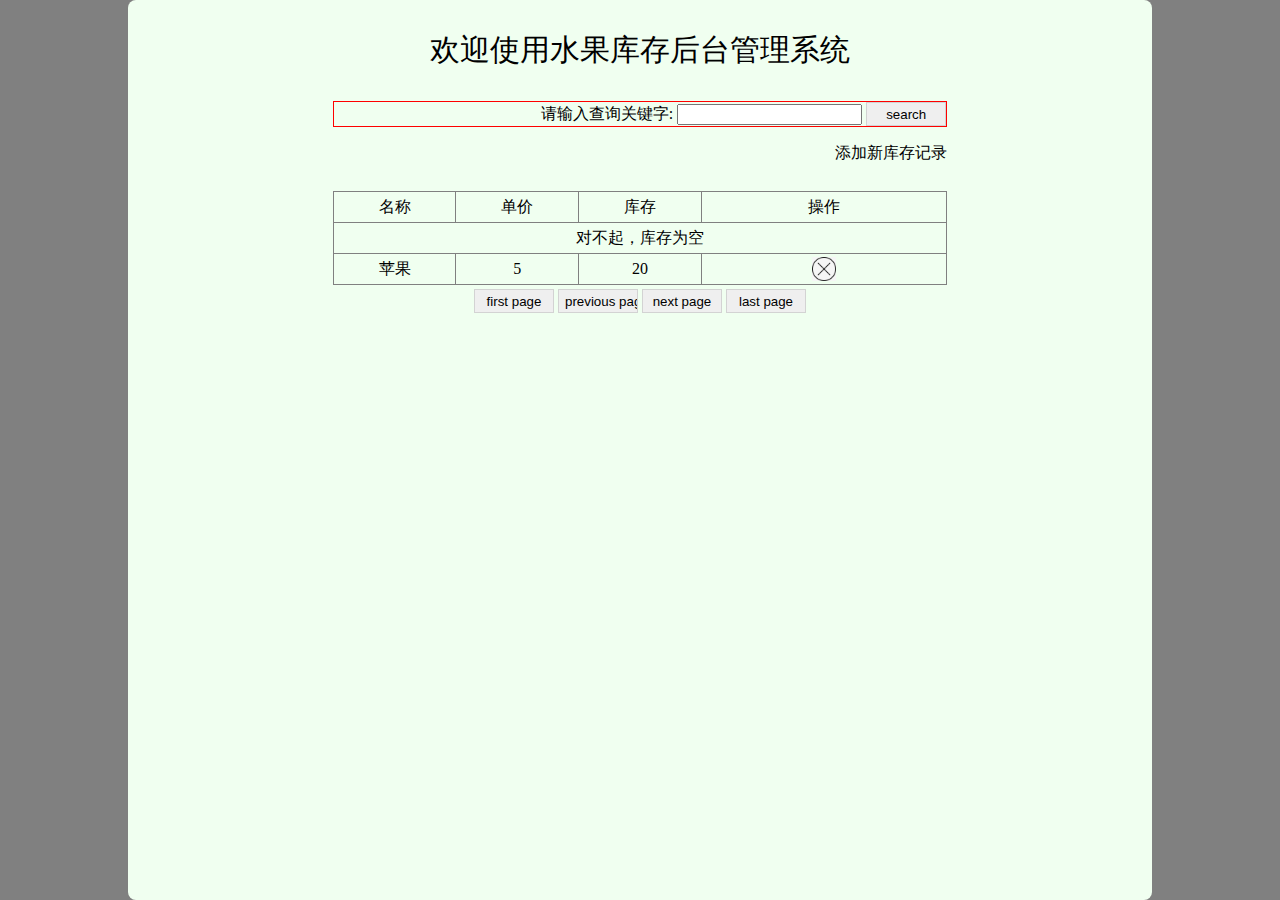
<file: out/artifacts/Pro0WEB10_war_exploded/index.html>
<html xmlns:th="http://www.thymeleaf.org">
<head>
	<meta charset="utf-8">
	<link rel="stylesheet" href="css/index.css">
	<script language="JavaScript" src="js/index.js"></script>
</head>
<body>
<div id="div_container">
	<div id="div_fruit_list">
		<p class="center f30">欢迎使用水果库存后台管理系统</p>
		<div style="border: 0px solid red; width: 60%; margin-left: 20%; text-align: right">
			<form th:action="@{/fruit.do}" method="post" style="border: 1px solid red">
				<input type="hidden" name="oper" value="search"/>
				请输入查询关键字: <input type="text" name="keyword"/>
				<input type="submit" value="search" class="btn"/>
			</form>
			<a th:href="@{/add.html}" style="border: 0px solid blue; margin-bottom: 4px">添加新库存记录</a>
		</div>
		<table id="tbl_fruit">
			<tr>
				<th class="w20">名称</th>
				<th class="w20">单价</th>
				<th class="w20">库存</th>
				<th>操作</th>
			</tr>
			<tr th:if="${#lists.isEmpty(session.fruitList)}">
				<td colspan="4">对不起，库存为空</td>
			</tr>
			<tr th:unless="${#lists.isEmpty(session.fruitList)}" th:each="fruit : ${session.fruitList}">
				<!-- <td><a th:text="${fruit.getFname()}" th:href="@{'/edit.do?fid='+${fruit.getFid()}}">苹果</a></td> -->
				<td><a th:text="${fruit.getFname()}" th:href="@{/fruit.do(fid=${fruit.getFid()}, operate='edit')}">苹果</a></td>
				<td th:text="${fruit.getPrice()}">5</td>
				<td th:text="${fruit.getFcount()}">20</td>
				<td><img src="imgs/del.jpg" class="delImg" th:onclick="|delFruit(${fruit.getFid()})|"/></td>
			</tr>
		</table>
		<div style="width: 60%; margin-left: 20%; border: 0px solid red;padding-top: 4px" class="center">
			<input type="button" value="first page" class="btn" th:onclick="page(1)" th:disabled="${session.pageNo == 1}">
			<input type="button" value="previous page" class="btn" th:onclick="|page(${session.pageNo-1})|" th:disabled="${session.pageNo == 1}">
			<input type="button" value="next page" class="btn" th:onclick="|page(${session.pageNo+1})|" th:disabled="${session.pageNo == session.pageCount}">
			<input type="button" value="last page" class="btn" th:onclick="|page(${session.pageCount})|" th:disabled="${session.pageNo == session.pageCount}">
		</div>
	</div>
</div>
</body>
</html>
</file>
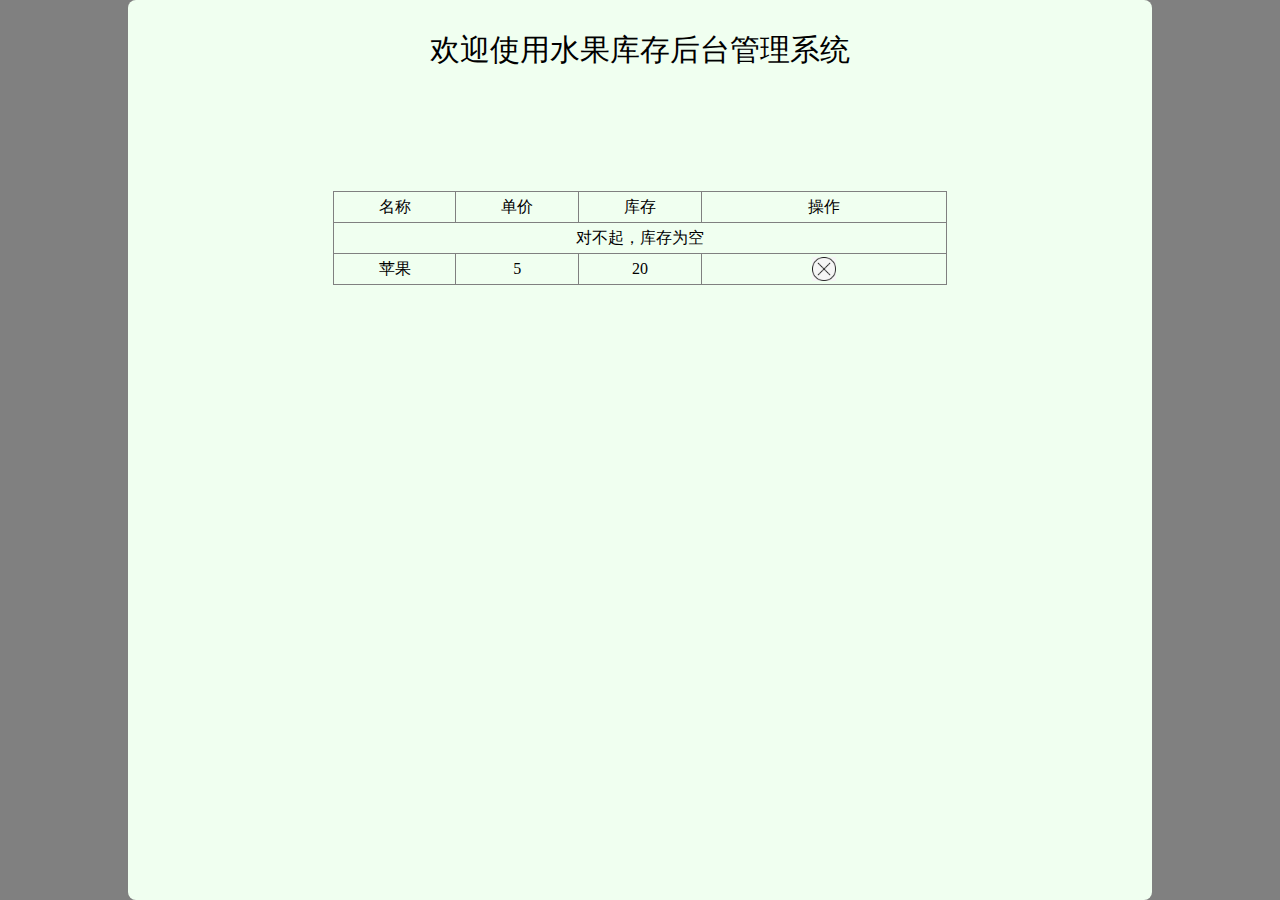
<file: Pro0WEB03/target/Pro0WEB03-1.0-SNAPSHOT/index.html>
<html xmlns:th="http://www.thymeleaf.org">
	<head>
		<meta charset="utf-8">
		<link rel="stylesheet" href="css/index.css">
	</head>
	<body>
		<div id="div_container">
			<div id="div_fruit_list">
				<p class="center f30">欢迎使用水果库存后台管理系统</p>
				<table id="tbl_fruit">
					<tr>
						<th class="w20">名称</th>
						<th class="w20">单价</th>
						<th class="w20">库存</th>
						<th>操作</th>
					</tr>
					<tr th:if="${#lists.isEmpty(session.fruitList)}">
						<td colspan="4">对不起，库存为空</td>
					</tr>
					<tr th:unless="${#lists.isEmpty(session.fruitList)}" th:each="fruit : ${session.fruitList}">
						<!-- <td><a th:text="${fruit.getFname()}" th:href="@{'/edit.do?fid='+${fruit.getFid()}}">苹果</a></td> -->
						<td><a th:text="${fruit.getFname()}" th:href="@{/edit.do(fid=${fruit.getFid()})}">苹果</a></td>
						<td th:text="${fruit.getPrice()}">5</td>
						<td th:text="${fruit.getFcount()}">20</td>
						<td><img src="imgs/del.jpg" class="delImg"/></td>
					</tr>
				</table>
			</div>
		</div>
	</body>
</html>
</file>
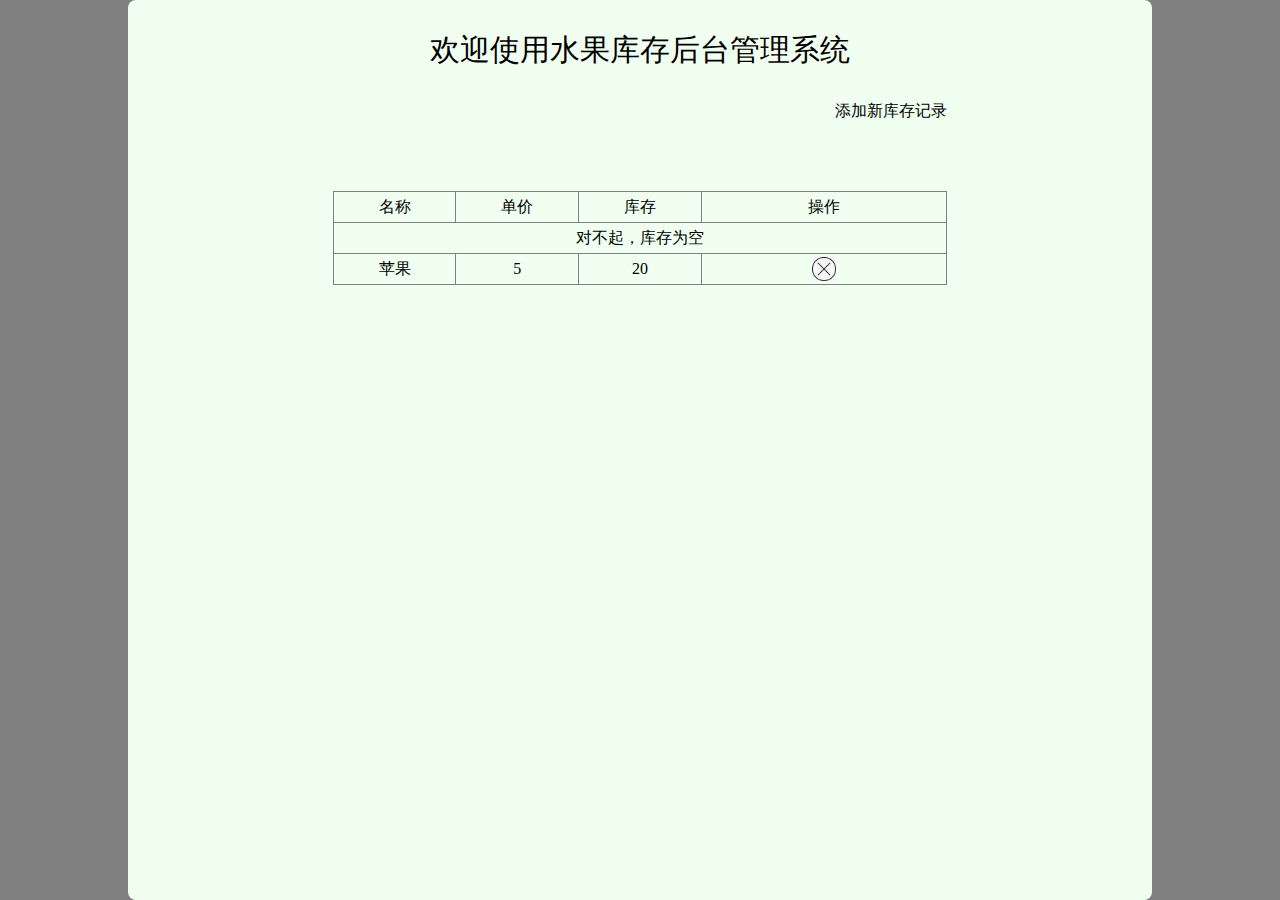
<file: Pro0WEB04/target/Pro0WEB03-1.0-SNAPSHOT/index.html>
<html xmlns:th="http://www.thymeleaf.org">
	<head>
		<meta charset="utf-8">
		<link rel="stylesheet" href="css/index.css">
		<script language="JavaScript" src="js/index.js"></script>
	</head>
	<body>
		<div id="div_container">
			<div id="div_fruit_list">
				<p class="center f30">欢迎使用水果库存后台管理系统</p>
				<div style="border: 0px solid red; width: 60%; margin-left: 20%; text-align: right">
					<a th:href="@{/add.html}" style="border: 0px solid blue; margin-bottom: 4px">添加新库存记录</a>
				</div>
				<table id="tbl_fruit">
					<tr>
						<th class="w20">名称</th>
						<th class="w20">单价</th>
						<th class="w20">库存</th>
						<th>操作</th>
					</tr>
					<tr th:if="${#lists.isEmpty(session.fruitList)}">
						<td colspan="4">对不起，库存为空</td>
					</tr>
					<tr th:unless="${#lists.isEmpty(session.fruitList)}" th:each="fruit : ${session.fruitList}">
						<!-- <td><a th:text="${fruit.getFname()}" th:href="@{'/edit.do?fid='+${fruit.getFid()}}">苹果</a></td> -->
						<td><a th:text="${fruit.getFname()}" th:href="@{/edit.do(fid=${fruit.getFid()})}">苹果</a></td>
						<td th:text="${fruit.getPrice()}">5</td>
						<td th:text="${fruit.getFcount()}">20</td>
						<td><img src="imgs/del.jpg" class="delImg" th:onclick="|delFruit(${fruit.getFid()})|"/></td>
					</tr>
				</table>
			</div>
		</div>
	</body>
</html>
</file>
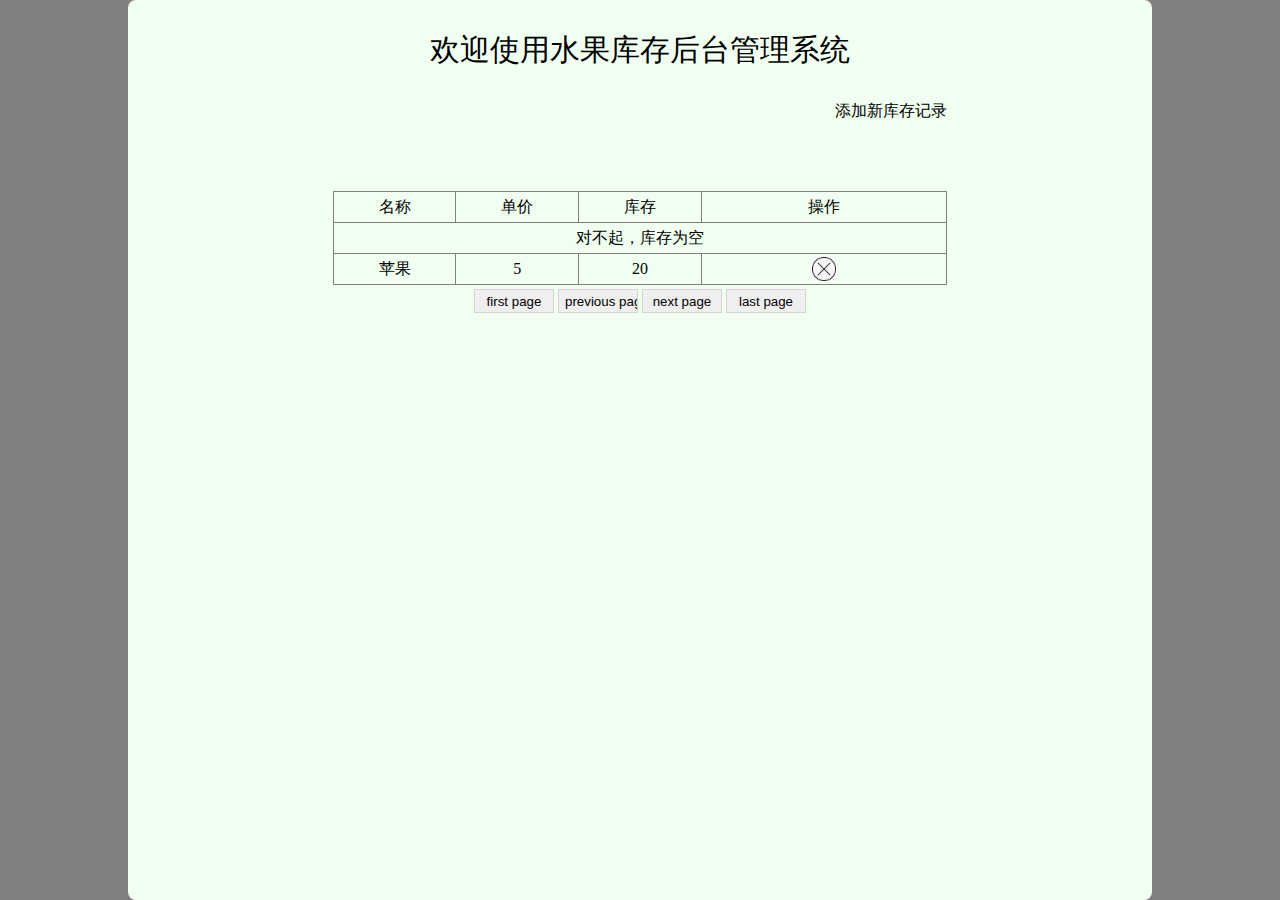
<file: Pro0WEB04/target/Pro0WEB04-1.0-SNAPSHOT/index.html>
<html xmlns:th="http://www.thymeleaf.org">
	<head>
		<meta charset="utf-8">
		<link rel="stylesheet" href="css/index.css">
		<script language="JavaScript" src="js/index.js"></script>
	</head>
	<body>
		<div id="div_container">
			<div id="div_fruit_list">
				<p class="center f30">欢迎使用水果库存后台管理系统</p>
				<div style="border: 0px solid red; width: 60%; margin-left: 20%; text-align: right">
					<a th:href="@{/add.html}" style="border: 0px solid blue; margin-bottom: 4px">添加新库存记录</a>
				</div>
				<table id="tbl_fruit">
					<tr>
						<th class="w20">名称</th>
						<th class="w20">单价</th>
						<th class="w20">库存</th>
						<th>操作</th>
					</tr>
					<tr th:if="${#lists.isEmpty(session.fruitList)}">
						<td colspan="4">对不起，库存为空</td>
					</tr>
					<tr th:unless="${#lists.isEmpty(session.fruitList)}" th:each="fruit : ${session.fruitList}">
						<!-- <td><a th:text="${fruit.getFname()}" th:href="@{'/edit.do?fid='+${fruit.getFid()}}">苹果</a></td> -->
						<td><a th:text="${fruit.getFname()}" th:href="@{/edit.do(fid=${fruit.getFid()})}">苹果</a></td>
						<td th:text="${fruit.getPrice()}">5</td>
						<td th:text="${fruit.getFcount()}">20</td>
						<td><img src="imgs/del.jpg" class="delImg" th:onclick="|delFruit(${fruit.getFid()})|"/></td>
					</tr>
				</table>
				<div style="width: 60%; margin-left: 20%; border: 0px solid red;padding-top: 4px" class="center">
					<input type="button" value="first page" class="btn" th:onclick="page(1)" th:disabled="${session.pageNo == 1}">
					<input type="button" value="previous page" class="btn" th:onclick="|page(${session.pageNo-1})|" th:disabled="${session.pageNo == 1}">
					<input type="button" value="next page" class="btn" th:onclick="|page(${session.pageNo+1})|" th:disabled="${session.pageNo == session.pageCount}">
					<input type="button" value="last page" class="btn" th:onclick="|page(${session.pageCount})|" th:disabled="${session.pageNo == session.pageCount}">
				</div>
			</div>
		</div>
	</body>
</html>
</file>
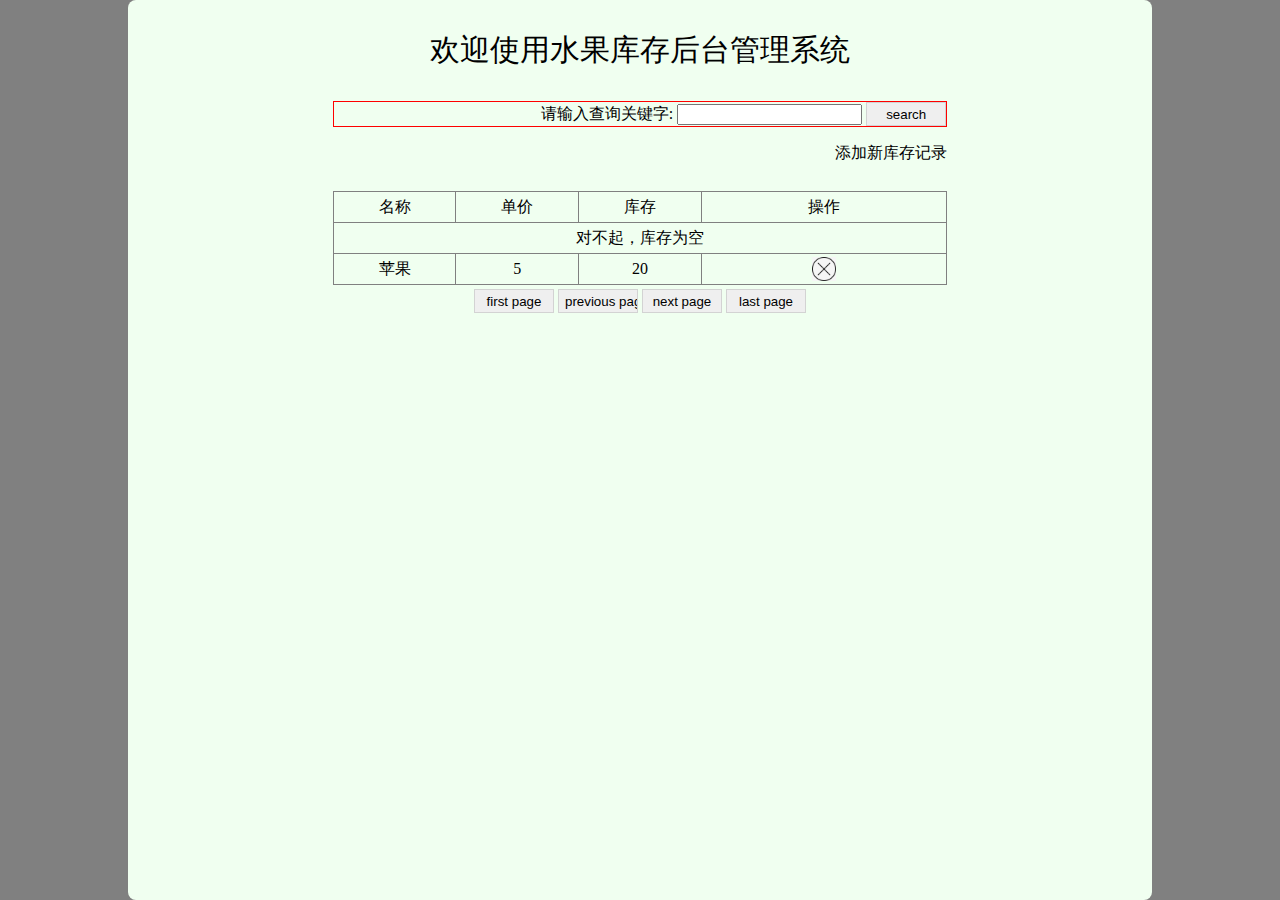
<file: Pro0WEB05/target/Pro0WEB05-1.0-SNAPSHOT/index.html>
<html xmlns:th="http://www.thymeleaf.org">
	<head>
		<meta charset="utf-8">
		<link rel="stylesheet" href="css/index.css">
		<script language="JavaScript" src="js/index.js"></script>
	</head>
	<body>
		<div id="div_container">
			<div id="div_fruit_list">
				<p class="center f30">欢迎使用水果库存后台管理系统</p>
				<div style="border: 0px solid red; width: 60%; margin-left: 20%; text-align: right">
					<form th:action="@{/index}" method="post" style="border: 1px solid red">
						<input type="hidden" name="oper" value="search"/>
						请输入查询关键字: <input type="text" name="keyword"/>
						<input type="submit" value="search" class="btn"/>
					</form>
					<a th:href="@{/add.html}" style="border: 0px solid blue; margin-bottom: 4px">添加新库存记录</a>
				</div>
				<table id="tbl_fruit">
					<tr>
						<th class="w20">名称</th>
						<th class="w20">单价</th>
						<th class="w20">库存</th>
						<th>操作</th>
					</tr>
					<tr th:if="${#lists.isEmpty(session.fruitList)}">
						<td colspan="4">对不起，库存为空</td>
					</tr>
					<tr th:unless="${#lists.isEmpty(session.fruitList)}" th:each="fruit : ${session.fruitList}">
						<!-- <td><a th:text="${fruit.getFname()}" th:href="@{'/edit.do?fid='+${fruit.getFid()}}">苹果</a></td> -->
						<td><a th:text="${fruit.getFname()}" th:href="@{/edit.do(fid=${fruit.getFid()})}">苹果</a></td>
						<td th:text="${fruit.getPrice()}">5</td>
						<td th:text="${fruit.getFcount()}">20</td>
						<td><img src="imgs/del.jpg" class="delImg" th:onclick="|delFruit(${fruit.getFid()})|"/></td>
					</tr>
				</table>
				<div style="width: 60%; margin-left: 20%; border: 0px solid red;padding-top: 4px" class="center">
					<input type="button" value="first page" class="btn" th:onclick="page(1)" th:disabled="${session.pageNo == 1}">
					<input type="button" value="previous page" class="btn" th:onclick="|page(${session.pageNo-1})|" th:disabled="${session.pageNo == 1}">
					<input type="button" value="next page" class="btn" th:onclick="|page(${session.pageNo+1})|" th:disabled="${session.pageNo == session.pageCount}">
					<input type="button" value="last page" class="btn" th:onclick="|page(${session.pageCount})|" th:disabled="${session.pageNo == session.pageCount}">
				</div>
			</div>
		</div>
	</body>
</html>
</file>
<file: out/artifacts/Pro0WEB10_war_exploded/css/index.css>
*{
	color: threeddarkshadow;
}
body{
	margin:0;
	padding:0;
	background-color:#808080;
}
div{
	position:relative;
	float:left;
}

#div_container{
	width:80%;
	height:100%;
	border:0px solid blue;
	margin-left:10%;
	float:left;
	background-color: honeydew;
	border-radius:8px;
}
#div_fruit_list{
	width:100%;
	border:0px solid red;
}
#tbl_fruit{
	width:60%;
	line-height:28px;
	margin-top:120px;
	margin-left:20%;
}
#tbl_fruit , #tbl_fruit tr , #tbl_fruit th , #tbl_fruit td{
	border:1px solid gray;
	border-collapse:collapse;
	text-align:center;
	font-size:16px;
	font-family:"黑体";
	font-weight:lighter;
	
}
.w20{
	width:20%;
}
.delImg{
	width:24px;
	height:24px;
}
.btn{
	border:1px solid lightgray;
	width:80px;
	height:24px;
}

.center{
	text-align: center;
}
.f30{
	font-size: 30px;
}

a{
	text-decoration: none;
}
</file>
<file: Pro0WEB03/target/Pro0WEB03-1.0-SNAPSHOT/css/index.css>
*{
	color: threeddarkshadow;
}
body{
	margin:0;
	padding:0;
	background-color:#808080;
}
div{
	position:relative;
	float:left;
}

#div_container{
	width:80%;
	height:100%;
	border:0px solid blue;
	margin-left:10%;
	float:left;
	background-color: honeydew;
	border-radius:8px;
}
#div_fruit_list{
	width:100%;
	border:0px solid red;
}
#tbl_fruit{
	width:60%;
	line-height:28px;
	margin-top:120px;
	margin-left:20%;
}
#tbl_fruit , #tbl_fruit tr , #tbl_fruit th , #tbl_fruit td{
	border:1px solid gray;
	border-collapse:collapse;
	text-align:center;
	font-size:16px;
	font-family:"黑体";
	font-weight:lighter;
	
}
.w20{
	width:20%;
}
.delImg{
	width:24px;
	height:24px;
}
.btn{
	border:1px solid lightgray;
	width:80px;
	height:24px;
}

.center{
	text-align: center;
}
.f30{
	font-size: 30px;
}
</file>
<file: Pro0WEB04/target/Pro0WEB03-1.0-SNAPSHOT/css/index.css>
*{
	color: threeddarkshadow;
}
body{
	margin:0;
	padding:0;
	background-color:#808080;
}
div{
	position:relative;
	float:left;
}

#div_container{
	width:80%;
	height:100%;
	border:0px solid blue;
	margin-left:10%;
	float:left;
	background-color: honeydew;
	border-radius:8px;
}
#div_fruit_list{
	width:100%;
	border:0px solid red;
}
#tbl_fruit{
	width:60%;
	line-height:28px;
	margin-top:120px;
	margin-left:20%;
}
#tbl_fruit , #tbl_fruit tr , #tbl_fruit th , #tbl_fruit td{
	border:1px solid gray;
	border-collapse:collapse;
	text-align:center;
	font-size:16px;
	font-family:"黑体";
	font-weight:lighter;
	
}
.w20{
	width:20%;
}
.delImg{
	width:24px;
	height:24px;
}
.btn{
	border:1px solid lightgray;
	width:80px;
	height:24px;
}

.center{
	text-align: center;
}
.f30{
	font-size: 30px;
}

a{
	text-decoration: none;
}
</file>
<file: Pro0WEB04/target/Pro0WEB04-1.0-SNAPSHOT/css/index.css>
*{
	color: threeddarkshadow;
}
body{
	margin:0;
	padding:0;
	background-color:#808080;
}
div{
	position:relative;
	float:left;
}

#div_container{
	width:80%;
	height:100%;
	border:0px solid blue;
	margin-left:10%;
	float:left;
	background-color: honeydew;
	border-radius:8px;
}
#div_fruit_list{
	width:100%;
	border:0px solid red;
}
#tbl_fruit{
	width:60%;
	line-height:28px;
	margin-top:120px;
	margin-left:20%;
}
#tbl_fruit , #tbl_fruit tr , #tbl_fruit th , #tbl_fruit td{
	border:1px solid gray;
	border-collapse:collapse;
	text-align:center;
	font-size:16px;
	font-family:"黑体";
	font-weight:lighter;
	
}
.w20{
	width:20%;
}
.delImg{
	width:24px;
	height:24px;
}
.btn{
	border:1px solid lightgray;
	width:80px;
	height:24px;
}

.center{
	text-align: center;
}
.f30{
	font-size: 30px;
}

a{
	text-decoration: none;
}
</file>
<file: Pro0WEB05/target/Pro0WEB05-1.0-SNAPSHOT/css/index.css>
*{
	color: threeddarkshadow;
}
body{
	margin:0;
	padding:0;
	background-color:#808080;
}
div{
	position:relative;
	float:left;
}

#div_container{
	width:80%;
	height:100%;
	border:0px solid blue;
	margin-left:10%;
	float:left;
	background-color: honeydew;
	border-radius:8px;
}
#div_fruit_list{
	width:100%;
	border:0px solid red;
}
#tbl_fruit{
	width:60%;
	line-height:28px;
	margin-top:120px;
	margin-left:20%;
}
#tbl_fruit , #tbl_fruit tr , #tbl_fruit th , #tbl_fruit td{
	border:1px solid gray;
	border-collapse:collapse;
	text-align:center;
	font-size:16px;
	font-family:"黑体";
	font-weight:lighter;
	
}
.w20{
	width:20%;
}
.delImg{
	width:24px;
	height:24px;
}
.btn{
	border:1px solid lightgray;
	width:80px;
	height:24px;
}

.center{
	text-align: center;
}
.f30{
	font-size: 30px;
}

a{
	text-decoration: none;
}
</file>
